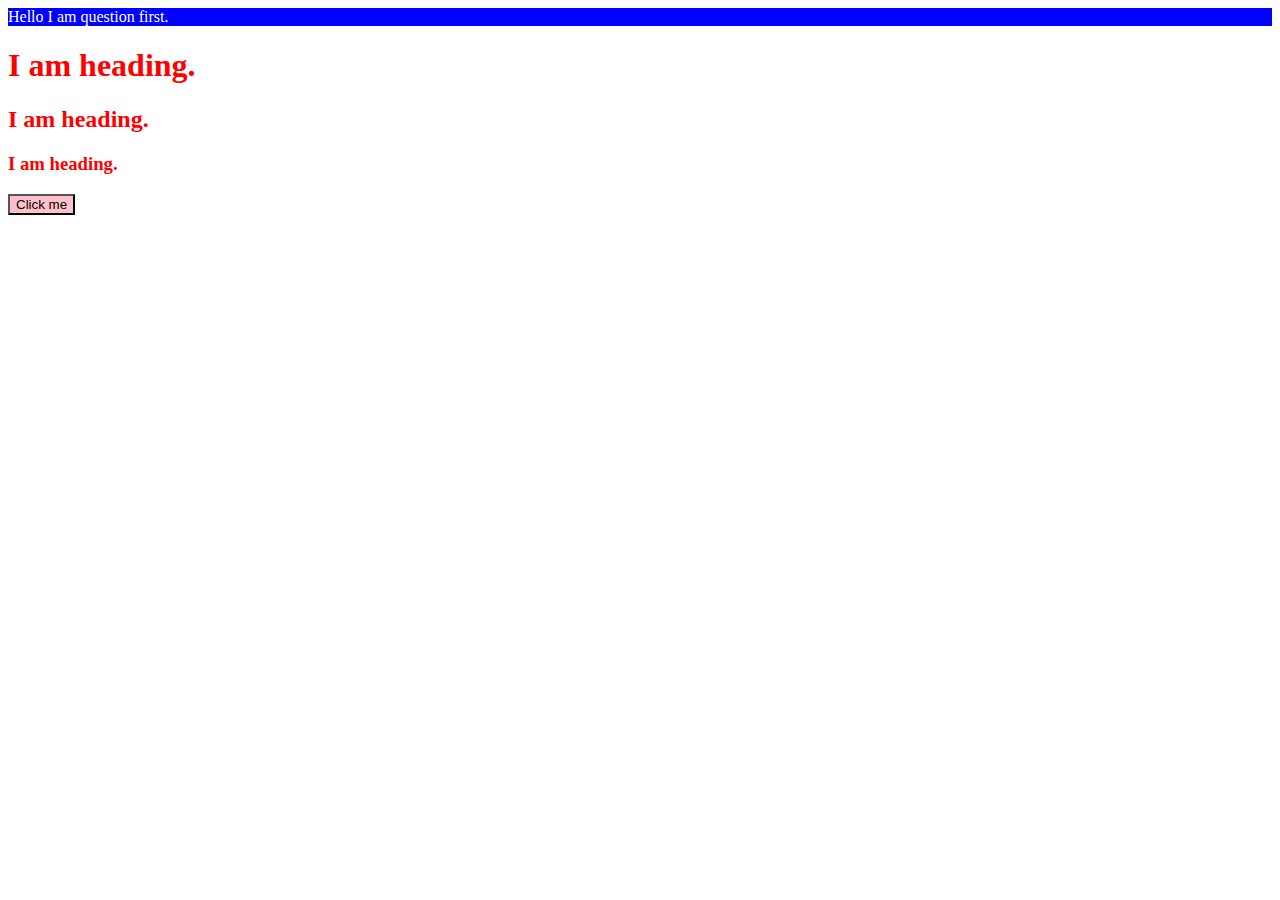
<file: CSS Practise/Practise1/index.html>
<!DOCTYPE html>
<html lang="en">
<head>
    <meta charset="UTF-8">
    <meta name="viewport" content="width=device-width, initial-scale=1.0">
    <title>CSS Practise 1</title>
    <link rel="stylesheet" href="style.css">
    <style>
        button{
            background-color: blue;
        }
    </style>
</head>
<body>
    <div id="box"> Hello I am question first.</div>
    <h1 class="heading"> I am heading.</h1>
    <h2 class="heading"> I am heading.</h2>
    <h3 class="heading"> I am heading.</h3>
    <button style="background-color: pink;">Click me </button>

    
</body>
</html>
</file>
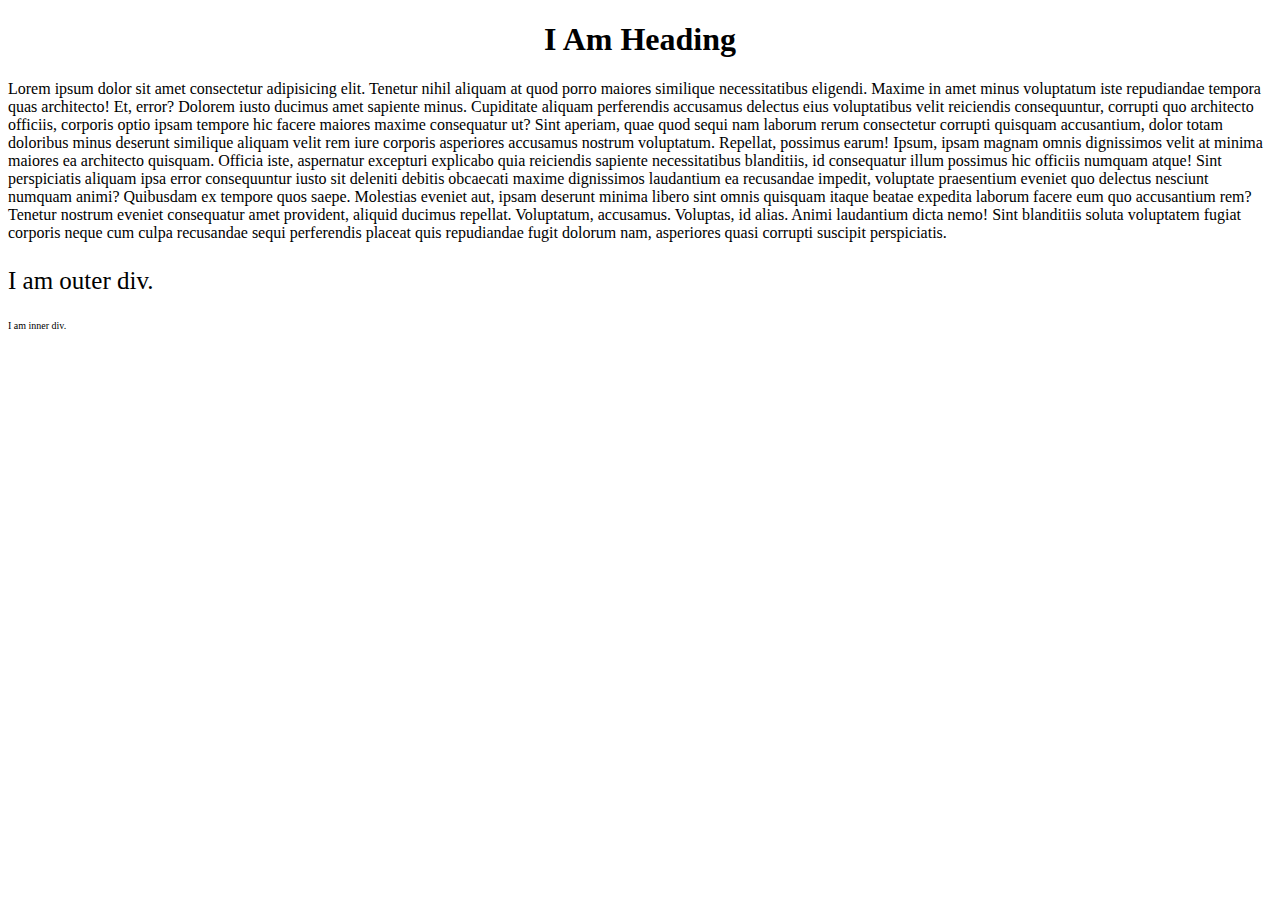
<file: CSS Practise/Practise2/index.html>
<!DOCTYPE html>
<html lang="en">
<head>
    <meta charset="UTF-8">
    <meta name="viewport" content="width=device-width, initial-scale=1.0">
    <title>CSS Practise 2</title>
    <link rel="stylesheet" href="style.css">
</head>
<body>
    <h1 id="heading" >I am heading</h1>
    <p>Lorem ipsum dolor sit amet consectetur adipisicing elit. Tenetur nihil aliquam at quod porro maiores similique necessitatibus eligendi. Maxime in amet minus voluptatum iste repudiandae tempora quas architecto! Et, error?
    Dolorem iusto ducimus amet sapiente minus. Cupiditate aliquam perferendis accusamus delectus eius voluptatibus velit reiciendis consequuntur, corrupti quo architecto officiis, corporis optio ipsam tempore hic facere maiores maxime consequatur ut?
    Sint aperiam, quae quod sequi nam laborum rerum consectetur corrupti quisquam accusantium, dolor totam doloribus minus deserunt similique aliquam velit rem iure corporis asperiores accusamus nostrum voluptatum. Repellat, possimus earum!
    Ipsum, ipsam magnam omnis dignissimos velit at minima maiores ea architecto quisquam. Officia iste, aspernatur excepturi explicabo quia reiciendis sapiente necessitatibus blanditiis, id consequatur illum possimus hic officiis numquam atque!
    Sint perspiciatis aliquam ipsa error consequuntur iusto sit deleniti debitis obcaecati maxime dignissimos laudantium ea recusandae impedit, voluptate praesentium eveniet quo delectus nesciunt numquam animi? Quibusdam ex tempore quos saepe.
    Molestias eveniet aut, ipsam deserunt minima libero sint omnis quisquam itaque beatae expedita laborum facere eum quo accusantium rem? Tenetur nostrum eveniet consequatur amet provident, aliquid ducimus repellat. Voluptatum, accusamus.
    Voluptas, id alias. Animi laudantium dicta nemo! Sint blanditiis soluta voluptatem fugiat corporis neque cum culpa recusandae sequi perferendis placeat quis repudiandae fugit dolorum nam, asperiores quasi corrupti suscipit perspiciatis.</p>
<div id="outer">
    <p>I am outer div.</p>
    <div id="inner"><p>I am inner div.</p></div>
</div>

</body>
</html>
</file>
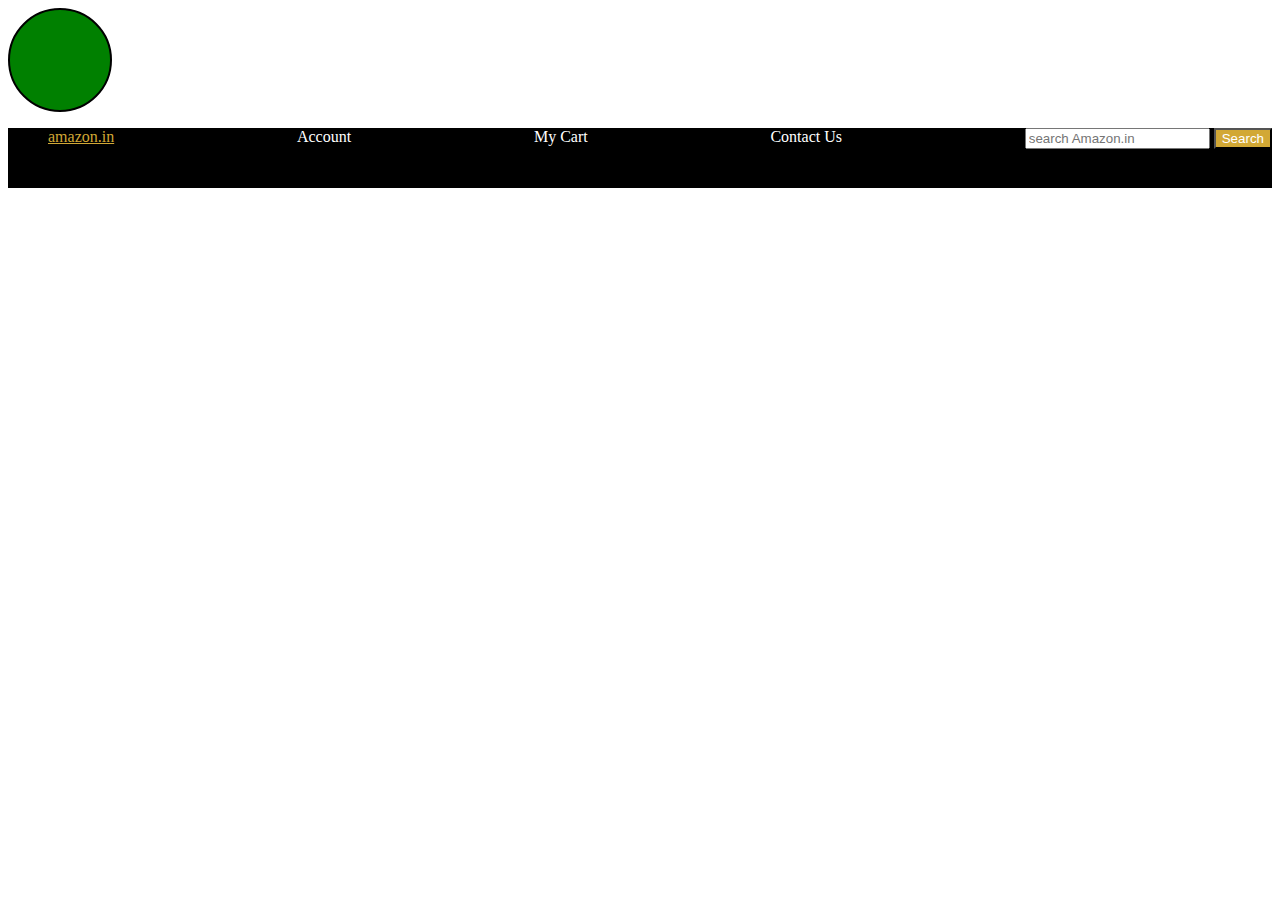
<file: CSS Practise/Practise3/index.html>
<!DOCTYPE html>
<html lang="en">
<head>
    <meta charset="UTF-8">
    <meta name="viewport" content="width=device-width, initial-scale=1.0">
    <title>CSS Practise 3</title>
    <link rel="stylesheet" href="style.css">
</head>
<body>
    <div id="one">
   
    </div>
    <navbar>
        <ul>
            <li><a href="https://www.amazon.com">amazon.in</a></li>
            <li>Account</li>
            <li>My Cart</li>
            <li>Contact Us</li>
            <li><div><input type="text" placeholder="search Amazon.in">
            <button>Search</button></div></li>
        </ul>
    </navbar>
    
</body>
</html>
</file>
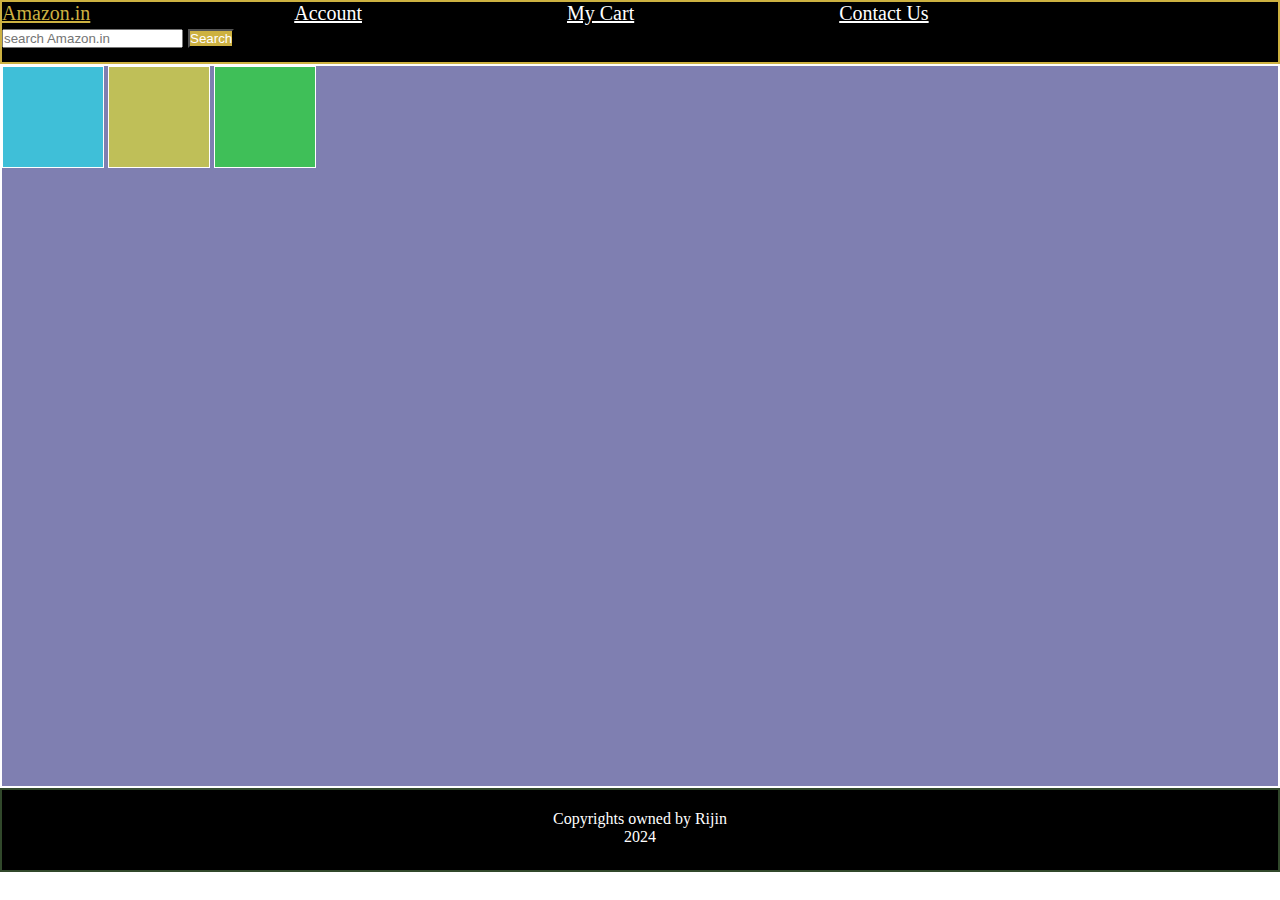
<file: CSS Practise/Practise4/index.html>
<!DOCTYPE html>
<html lang="en">
<head>
    <meta charset="UTF-8">
    <meta name="viewport" content="width=device-width, initial-scale=1.0">
    <title>CSS Practise 4</title>
    <link rel="stylesheet" href="style.css">
</head>
<body>
    <div id="navbar"> 
      <a id="amz" href="https://www.amazon.com">Amazon.in</a>
        <a href="#">Account</a>
        <a href="#">My Cart</a>
        <a href="#">Contact Us</a>
        <input type="text" placeholder="search Amazon.in">
        <button>Search</button>
    </div>
    <div id="content">
        <div  id="contentd" style="background-color: rgba(0,255,255,0.5);"></div>
        <div  id="contentd" style="background-color: rgba(255,255,0,0.5);"></div>
        <div  id="contentd" style="background-color: rgba(0,255,0,0.5);"></div>
    </div>
    <div id="footer"> 
        <span>Copyrights owned by Rijin</span>
        <br>
        <span>2024</span>
    </div>
    
</body>
</html>
</file>
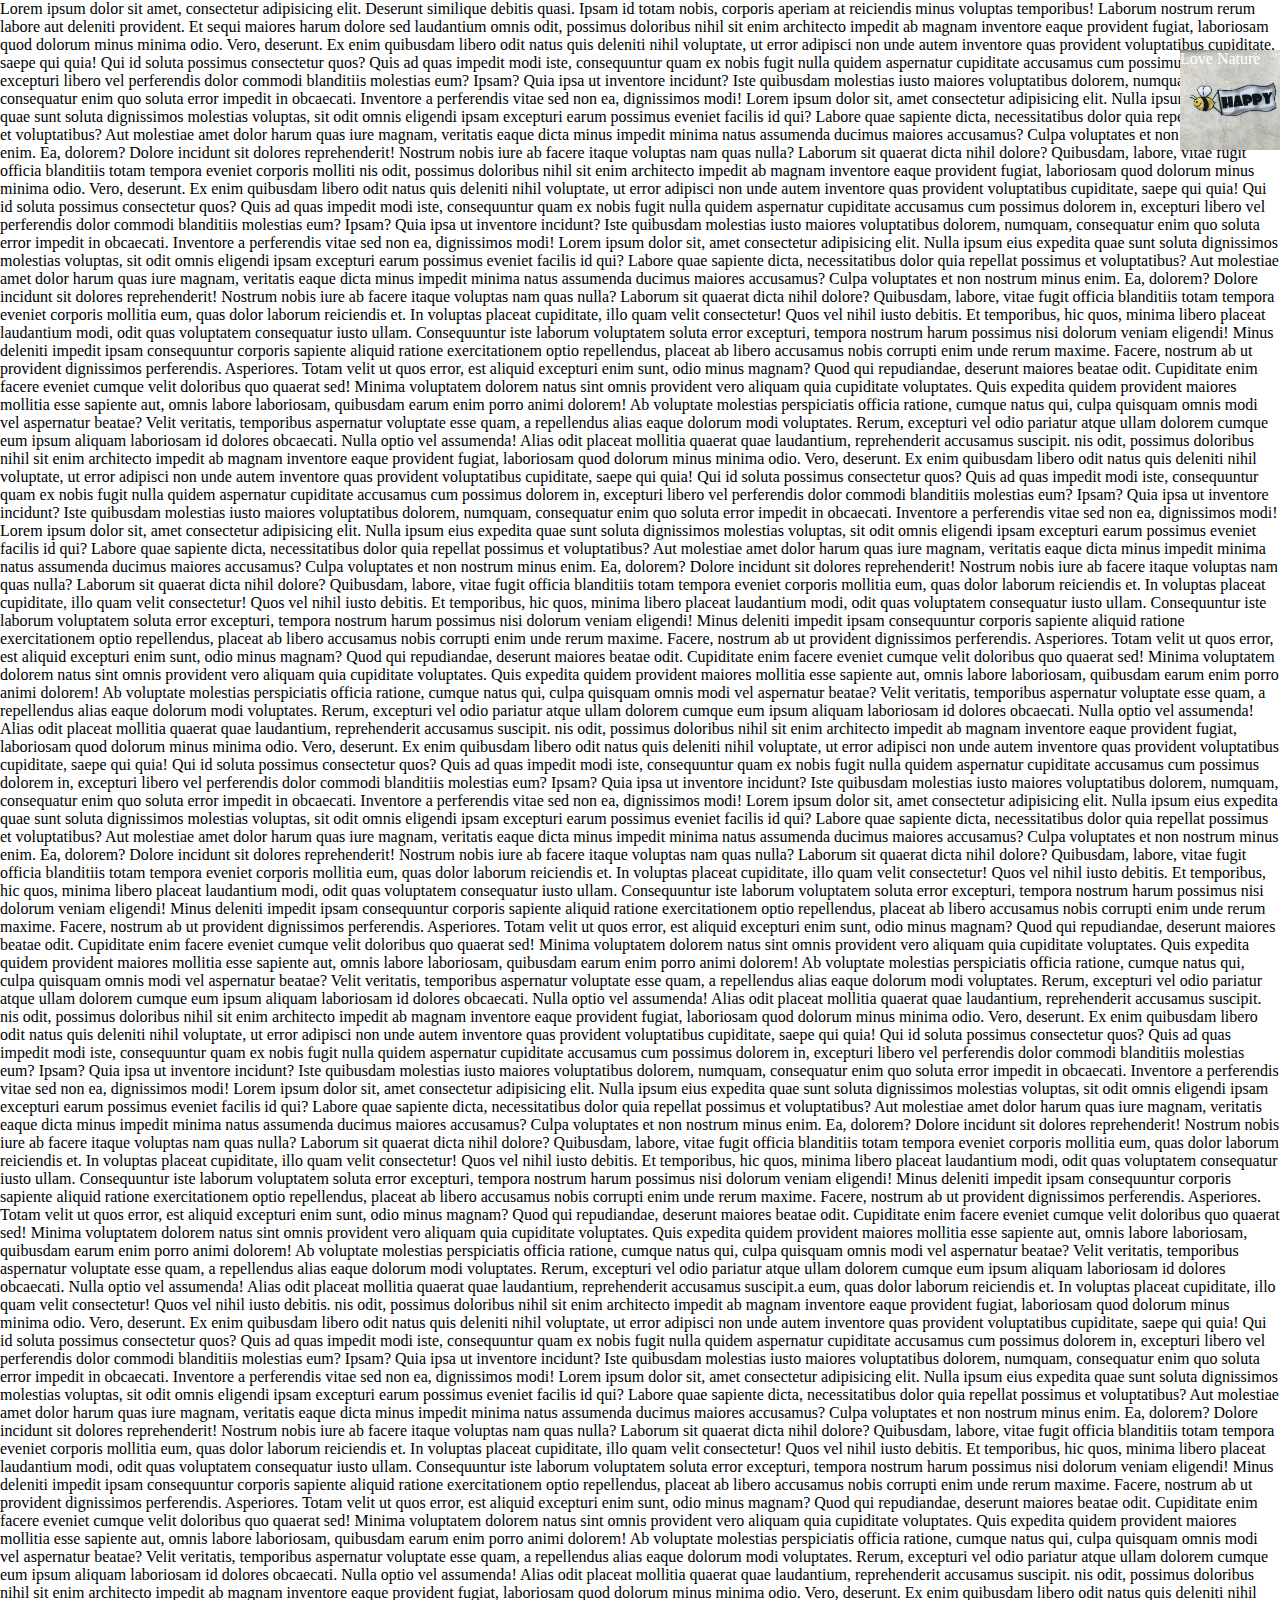
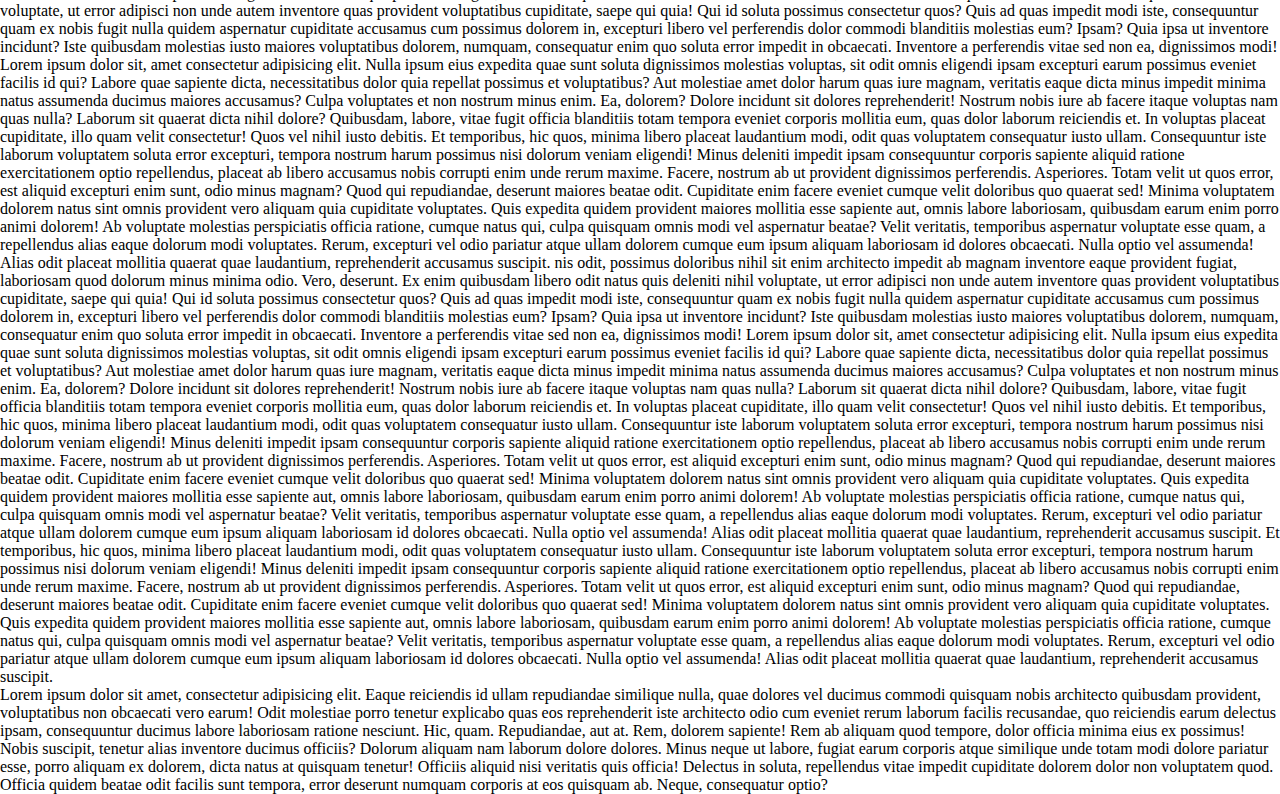
<file: CSS Practise/Practise5/index.html>
<!DOCTYPE html>
<html lang="en">
<head>
    <meta charset="UTF-8">
    <meta name="viewport" content="width=device-width, initial-scale=1.0">
    <title>CSS Practise 5</title>
    <link rel="stylesheet" href="style.css">
</head>
<body>
    <p>Lorem ipsum dolor sit amet, consectetur adipisicing elit. Deserunt similique debitis quasi. Ipsam id totam nobis, corporis aperiam at reiciendis minus voluptas temporibus! Laborum nostrum rerum labore aut deleniti provident.
    Et sequi maiores harum dolore sed laudantium omnis odit, possimus doloribus nihil sit enim architecto impedit ab magnam inventore eaque provident fugiat, laboriosam quod dolorum minus minima odio. Vero, deserunt.
    Ex enim quibusdam libero odit natus quis deleniti nihil voluptate, ut error adipisci non unde autem inventore quas provident voluptatibus cupiditate, saepe qui quia! Qui id soluta possimus consectetur quos?
    Quis ad quas impedit modi iste, consequuntur quam ex nobis fugit nulla quidem aspernatur cupiditate accusamus cum possimus dolorem in, excepturi libero vel perferendis dolor commodi blanditiis molestias eum? Ipsam?
    Quia ipsa ut inventore incidunt? Iste quibusdam molestias iusto maiores voluptatibus dolorem, numquam, consequatur enim quo soluta error impedit in obcaecati. Inventore a perferendis vitae sed non ea, dignissimos modi! Lorem ipsum dolor sit, amet consectetur adipisicing elit. Nulla ipsum eius expedita quae sunt soluta dignissimos molestias voluptas, sit odit omnis eligendi ipsam excepturi earum possimus eveniet facilis id qui?
    Labore quae sapiente dicta, necessitatibus dolor quia repellat possimus et voluptatibus? Aut molestiae amet dolor harum quas iure magnam, veritatis eaque dicta minus impedit minima natus assumenda ducimus maiores accusamus?
    Culpa voluptates et non nostrum minus enim. Ea, dolorem? Dolore incidunt sit dolores reprehenderit! Nostrum nobis iure ab facere itaque voluptas nam quas nulla? Laborum sit quaerat dicta nihil dolore?
    Quibusdam, labore, vitae fugit officia blanditiis totam tempora eveniet corporis molliti
    nis odit, possimus doloribus nihil sit enim architecto impedit ab magnam inventore eaque provident fugiat, laboriosam quod dolorum minus minima odio. Vero, deserunt.
    Ex enim quibusdam libero odit natus quis deleniti nihil voluptate, ut error adipisci non unde autem inventore quas provident voluptatibus cupiditate, saepe qui quia! Qui id soluta possimus consectetur quos?
    Quis ad quas impedit modi iste, consequuntur quam ex nobis fugit nulla quidem aspernatur cupiditate accusamus cum possimus dolorem in, excepturi libero vel perferendis dolor commodi blanditiis molestias eum? Ipsam?
    Quia ipsa ut inventore incidunt? Iste quibusdam molestias iusto maiores voluptatibus dolorem, numquam, consequatur enim quo soluta error impedit in obcaecati. Inventore a perferendis vitae sed non ea, dignissimos modi! Lorem ipsum dolor sit, amet consectetur adipisicing elit. Nulla ipsum eius expedita quae sunt soluta dignissimos molestias voluptas, sit odit omnis eligendi ipsam excepturi earum possimus eveniet facilis id qui?
    Labore quae sapiente dicta, necessitatibus dolor quia repellat possimus et voluptatibus? Aut molestiae amet dolor harum quas iure magnam, veritatis eaque dicta minus impedit minima natus assumenda ducimus maiores accusamus?
    Culpa voluptates et non nostrum minus enim. Ea, dolorem? Dolore incidunt sit dolores reprehenderit! Nostrum nobis iure ab facere itaque voluptas nam quas nulla? Laborum sit quaerat dicta nihil dolore?
    Quibusdam, labore, vitae fugit officia blanditiis totam tempora eveniet corporis mollitia eum, quas dolor laborum reiciendis et. In voluptas placeat cupiditate, illo quam velit consectetur! Quos vel nihil iusto debitis.
    Et temporibus, hic quos, minima libero placeat laudantium modi, odit quas voluptatem consequatur iusto ullam. Consequuntur iste laborum voluptatem soluta error excepturi, tempora nostrum harum possimus nisi dolorum veniam eligendi!
    Minus deleniti impedit ipsam consequuntur corporis sapiente aliquid ratione exercitationem optio repellendus, placeat ab libero accusamus nobis corrupti enim unde rerum maxime. Facere, nostrum ab ut provident dignissimos perferendis. Asperiores.
    Totam velit ut quos error, est aliquid excepturi enim sunt, odio minus magnam? Quod qui repudiandae, deserunt maiores beatae odit. Cupiditate enim facere eveniet cumque velit doloribus quo quaerat sed!
    Minima voluptatem dolorem natus sint omnis provident vero aliquam quia cupiditate voluptates. Quis expedita quidem provident maiores mollitia esse sapiente aut, omnis labore laboriosam, quibusdam earum enim porro animi dolorem!
    Ab voluptate molestias perspiciatis officia ratione, cumque natus qui, culpa quisquam omnis modi vel aspernatur beatae? Velit veritatis, temporibus aspernatur voluptate esse quam, a repellendus alias eaque dolorum modi voluptates.
    Rerum, excepturi vel odio pariatur atque ullam dolorem cumque eum ipsum aliquam laboriosam id dolores obcaecati. Nulla optio vel assumenda! Alias odit placeat mollitia quaerat quae laudantium, reprehenderit accusamus suscipit.
    nis odit, possimus doloribus nihil sit enim architecto impedit ab magnam inventore eaque provident fugiat, laboriosam quod dolorum minus minima odio. Vero, deserunt.
    Ex enim quibusdam libero odit natus quis deleniti nihil voluptate, ut error adipisci non unde autem inventore quas provident voluptatibus cupiditate, saepe qui quia! Qui id soluta possimus consectetur quos?
    Quis ad quas impedit modi iste, consequuntur quam ex nobis fugit nulla quidem aspernatur cupiditate accusamus cum possimus dolorem in, excepturi libero vel perferendis dolor commodi blanditiis molestias eum? Ipsam?
    Quia ipsa ut inventore incidunt? Iste quibusdam molestias iusto maiores voluptatibus dolorem, numquam, consequatur enim quo soluta error impedit in obcaecati. Inventore a perferendis vitae sed non ea, dignissimos modi! Lorem ipsum dolor sit, amet consectetur adipisicing elit. Nulla ipsum eius expedita quae sunt soluta dignissimos molestias voluptas, sit odit omnis eligendi ipsam excepturi earum possimus eveniet facilis id qui?
    Labore quae sapiente dicta, necessitatibus dolor quia repellat possimus et voluptatibus? Aut molestiae amet dolor harum quas iure magnam, veritatis eaque dicta minus impedit minima natus assumenda ducimus maiores accusamus?
    Culpa voluptates et non nostrum minus enim. Ea, dolorem? Dolore incidunt sit dolores reprehenderit! Nostrum nobis iure ab facere itaque voluptas nam quas nulla? Laborum sit quaerat dicta nihil dolore?
    Quibusdam, labore, vitae fugit officia blanditiis totam tempora eveniet corporis mollitia eum, quas dolor laborum reiciendis et. In voluptas placeat cupiditate, illo quam velit consectetur! Quos vel nihil iusto debitis.
    Et temporibus, hic quos, minima libero placeat laudantium modi, odit quas voluptatem consequatur iusto ullam. Consequuntur iste laborum voluptatem soluta error excepturi, tempora nostrum harum possimus nisi dolorum veniam eligendi!
    Minus deleniti impedit ipsam consequuntur corporis sapiente aliquid ratione exercitationem optio repellendus, placeat ab libero accusamus nobis corrupti enim unde rerum maxime. Facere, nostrum ab ut provident dignissimos perferendis. Asperiores.
    Totam velit ut quos error, est aliquid excepturi enim sunt, odio minus magnam? Quod qui repudiandae, deserunt maiores beatae odit. Cupiditate enim facere eveniet cumque velit doloribus quo quaerat sed!
    Minima voluptatem dolorem natus sint omnis provident vero aliquam quia cupiditate voluptates. Quis expedita quidem provident maiores mollitia esse sapiente aut, omnis labore laboriosam, quibusdam earum enim porro animi dolorem!
    Ab voluptate molestias perspiciatis officia ratione, cumque natus qui, culpa quisquam omnis modi vel aspernatur beatae? Velit veritatis, temporibus aspernatur voluptate esse quam, a repellendus alias eaque dolorum modi voluptates.
    Rerum, excepturi vel odio pariatur atque ullam dolorem cumque eum ipsum aliquam laboriosam id dolores obcaecati. Nulla optio vel assumenda! Alias odit placeat mollitia quaerat quae laudantium, reprehenderit accusamus suscipit.
    nis odit, possimus doloribus nihil sit enim architecto impedit ab magnam inventore eaque provident fugiat, laboriosam quod dolorum minus minima odio. Vero, deserunt.
    Ex enim quibusdam libero odit natus quis deleniti nihil voluptate, ut error adipisci non unde autem inventore quas provident voluptatibus cupiditate, saepe qui quia! Qui id soluta possimus consectetur quos?
    Quis ad quas impedit modi iste, consequuntur quam ex nobis fugit nulla quidem aspernatur cupiditate accusamus cum possimus dolorem in, excepturi libero vel perferendis dolor commodi blanditiis molestias eum? Ipsam?
    Quia ipsa ut inventore incidunt? Iste quibusdam molestias iusto maiores voluptatibus dolorem, numquam, consequatur enim quo soluta error impedit in obcaecati. Inventore a perferendis vitae sed non ea, dignissimos modi! Lorem ipsum dolor sit, amet consectetur adipisicing elit. Nulla ipsum eius expedita quae sunt soluta dignissimos molestias voluptas, sit odit omnis eligendi ipsam excepturi earum possimus eveniet facilis id qui?
    Labore quae sapiente dicta, necessitatibus dolor quia repellat possimus et voluptatibus? Aut molestiae amet dolor harum quas iure magnam, veritatis eaque dicta minus impedit minima natus assumenda ducimus maiores accusamus?
    Culpa voluptates et non nostrum minus enim. Ea, dolorem? Dolore incidunt sit dolores reprehenderit! Nostrum nobis iure ab facere itaque voluptas nam quas nulla? Laborum sit quaerat dicta nihil dolore?
    Quibusdam, labore, vitae fugit officia blanditiis totam tempora eveniet corporis mollitia eum, quas dolor laborum reiciendis et. In voluptas placeat cupiditate, illo quam velit consectetur! Quos vel nihil iusto debitis.
    Et temporibus, hic quos, minima libero placeat laudantium modi, odit quas voluptatem consequatur iusto ullam. Consequuntur iste laborum voluptatem soluta error excepturi, tempora nostrum harum possimus nisi dolorum veniam eligendi!
    Minus deleniti impedit ipsam consequuntur corporis sapiente aliquid ratione exercitationem optio repellendus, placeat ab libero accusamus nobis corrupti enim unde rerum maxime. Facere, nostrum ab ut provident dignissimos perferendis. Asperiores.
    Totam velit ut quos error, est aliquid excepturi enim sunt, odio minus magnam? Quod qui repudiandae, deserunt maiores beatae odit. Cupiditate enim facere eveniet cumque velit doloribus quo quaerat sed!
    Minima voluptatem dolorem natus sint omnis provident vero aliquam quia cupiditate voluptates. Quis expedita quidem provident maiores mollitia esse sapiente aut, omnis labore laboriosam, quibusdam earum enim porro animi dolorem!
    Ab voluptate molestias perspiciatis officia ratione, cumque natus qui, culpa quisquam omnis modi vel aspernatur beatae? Velit veritatis, temporibus aspernatur voluptate esse quam, a repellendus alias eaque dolorum modi voluptates.
    Rerum, excepturi vel odio pariatur atque ullam dolorem cumque eum ipsum aliquam laboriosam id dolores obcaecati. Nulla optio vel assumenda! Alias odit placeat mollitia quaerat quae laudantium, reprehenderit accusamus suscipit.
    nis odit, possimus doloribus nihil sit enim architecto impedit ab magnam inventore eaque provident fugiat, laboriosam quod dolorum minus minima odio. Vero, deserunt.
    Ex enim quibusdam libero odit natus quis deleniti nihil voluptate, ut error adipisci non unde autem inventore quas provident voluptatibus cupiditate, saepe qui quia! Qui id soluta possimus consectetur quos?
    Quis ad quas impedit modi iste, consequuntur quam ex nobis fugit nulla quidem aspernatur cupiditate accusamus cum possimus dolorem in, excepturi libero vel perferendis dolor commodi blanditiis molestias eum? Ipsam?
    Quia ipsa ut inventore incidunt? Iste quibusdam molestias iusto maiores voluptatibus dolorem, numquam, consequatur enim quo soluta error impedit in obcaecati. Inventore a perferendis vitae sed non ea, dignissimos modi! Lorem ipsum dolor sit, amet consectetur adipisicing elit. Nulla ipsum eius expedita quae sunt soluta dignissimos molestias voluptas, sit odit omnis eligendi ipsam excepturi earum possimus eveniet facilis id qui?
    Labore quae sapiente dicta, necessitatibus dolor quia repellat possimus et voluptatibus? Aut molestiae amet dolor harum quas iure magnam, veritatis eaque dicta minus impedit minima natus assumenda ducimus maiores accusamus?
    Culpa voluptates et non nostrum minus enim. Ea, dolorem? Dolore incidunt sit dolores reprehenderit! Nostrum nobis iure ab facere itaque voluptas nam quas nulla? Laborum sit quaerat dicta nihil dolore?
    Quibusdam, labore, vitae fugit officia blanditiis totam tempora eveniet corporis mollitia eum, quas dolor laborum reiciendis et. In voluptas placeat cupiditate, illo quam velit consectetur! Quos vel nihil iusto debitis.
    Et temporibus, hic quos, minima libero placeat laudantium modi, odit quas voluptatem consequatur iusto ullam. Consequuntur iste laborum voluptatem soluta error excepturi, tempora nostrum harum possimus nisi dolorum veniam eligendi!
    Minus deleniti impedit ipsam consequuntur corporis sapiente aliquid ratione exercitationem optio repellendus, placeat ab libero accusamus nobis corrupti enim unde rerum maxime. Facere, nostrum ab ut provident dignissimos perferendis. Asperiores.
    Totam velit ut quos error, est aliquid excepturi enim sunt, odio minus magnam? Quod qui repudiandae, deserunt maiores beatae odit. Cupiditate enim facere eveniet cumque velit doloribus quo quaerat sed!
    Minima voluptatem dolorem natus sint omnis provident vero aliquam quia cupiditate voluptates. Quis expedita quidem provident maiores mollitia esse sapiente aut, omnis labore laboriosam, quibusdam earum enim porro animi dolorem!
    Ab voluptate molestias perspiciatis officia ratione, cumque natus qui, culpa quisquam omnis modi vel aspernatur beatae? Velit veritatis, temporibus aspernatur voluptate esse quam, a repellendus alias eaque dolorum modi voluptates.
    Rerum, excepturi vel odio pariatur atque ullam dolorem cumque eum ipsum aliquam laboriosam id dolores obcaecati. Nulla optio vel assumenda! Alias odit placeat mollitia quaerat quae laudantium, reprehenderit accusamus suscipit.a eum, quas dolor laborum reiciendis et. In voluptas placeat cupiditate, illo quam velit consectetur! Quos vel nihil iusto debitis.
    nis odit, possimus doloribus nihil sit enim architecto impedit ab magnam inventore eaque provident fugiat, laboriosam quod dolorum minus minima odio. Vero, deserunt.
    Ex enim quibusdam libero odit natus quis deleniti nihil voluptate, ut error adipisci non unde autem inventore quas provident voluptatibus cupiditate, saepe qui quia! Qui id soluta possimus consectetur quos?
    Quis ad quas impedit modi iste, consequuntur quam ex nobis fugit nulla quidem aspernatur cupiditate accusamus cum possimus dolorem in, excepturi libero vel perferendis dolor commodi blanditiis molestias eum? Ipsam?
    Quia ipsa ut inventore incidunt? Iste quibusdam molestias iusto maiores voluptatibus dolorem, numquam, consequatur enim quo soluta error impedit in obcaecati. Inventore a perferendis vitae sed non ea, dignissimos modi! Lorem ipsum dolor sit, amet consectetur adipisicing elit. Nulla ipsum eius expedita quae sunt soluta dignissimos molestias voluptas, sit odit omnis eligendi ipsam excepturi earum possimus eveniet facilis id qui?
    Labore quae sapiente dicta, necessitatibus dolor quia repellat possimus et voluptatibus? Aut molestiae amet dolor harum quas iure magnam, veritatis eaque dicta minus impedit minima natus assumenda ducimus maiores accusamus?
    Culpa voluptates et non nostrum minus enim. Ea, dolorem? Dolore incidunt sit dolores reprehenderit! Nostrum nobis iure ab facere itaque voluptas nam quas nulla? Laborum sit quaerat dicta nihil dolore?
    Quibusdam, labore, vitae fugit officia blanditiis totam tempora eveniet corporis mollitia eum, quas dolor laborum reiciendis et. In voluptas placeat cupiditate, illo quam velit consectetur! Quos vel nihil iusto debitis.
    Et temporibus, hic quos, minima libero placeat laudantium modi, odit quas voluptatem consequatur iusto ullam. Consequuntur iste laborum voluptatem soluta error excepturi, tempora nostrum harum possimus nisi dolorum veniam eligendi!
    Minus deleniti impedit ipsam consequuntur corporis sapiente aliquid ratione exercitationem optio repellendus, placeat ab libero accusamus nobis corrupti enim unde rerum maxime. Facere, nostrum ab ut provident dignissimos perferendis. Asperiores.
    Totam velit ut quos error, est aliquid excepturi enim sunt, odio minus magnam? Quod qui repudiandae, deserunt maiores beatae odit. Cupiditate enim facere eveniet cumque velit doloribus quo quaerat sed!
    Minima voluptatem dolorem natus sint omnis provident vero aliquam quia cupiditate voluptates. Quis expedita quidem provident maiores mollitia esse sapiente aut, omnis labore laboriosam, quibusdam earum enim porro animi dolorem!
    Ab voluptate molestias perspiciatis officia ratione, cumque natus qui, culpa quisquam omnis modi vel aspernatur beatae? Velit veritatis, temporibus aspernatur voluptate esse quam, a repellendus alias eaque dolorum modi voluptates.
    Rerum, excepturi vel odio pariatur atque ullam dolorem cumque eum ipsum aliquam laboriosam id dolores obcaecati. Nulla optio vel assumenda! Alias odit placeat mollitia quaerat quae laudantium, reprehenderit accusamus suscipit.
    nis odit, possimus doloribus nihil sit enim architecto impedit ab magnam inventore eaque provident fugiat, laboriosam quod dolorum minus minima odio. Vero, deserunt.
    Ex enim quibusdam libero odit natus quis deleniti nihil voluptate, ut error adipisci non unde autem inventore quas provident voluptatibus cupiditate, saepe qui quia! Qui id soluta possimus consectetur quos?
    Quis ad quas impedit modi iste, consequuntur quam ex nobis fugit nulla quidem aspernatur cupiditate accusamus cum possimus dolorem in, excepturi libero vel perferendis dolor commodi blanditiis molestias eum? Ipsam?
    Quia ipsa ut inventore incidunt? Iste quibusdam molestias iusto maiores voluptatibus dolorem, numquam, consequatur enim quo soluta error impedit in obcaecati. Inventore a perferendis vitae sed non ea, dignissimos modi! Lorem ipsum dolor sit, amet consectetur adipisicing elit. Nulla ipsum eius expedita quae sunt soluta dignissimos molestias voluptas, sit odit omnis eligendi ipsam excepturi earum possimus eveniet facilis id qui?
    Labore quae sapiente dicta, necessitatibus dolor quia repellat possimus et voluptatibus? Aut molestiae amet dolor harum quas iure magnam, veritatis eaque dicta minus impedit minima natus assumenda ducimus maiores accusamus?
    Culpa voluptates et non nostrum minus enim. Ea, dolorem? Dolore incidunt sit dolores reprehenderit! Nostrum nobis iure ab facere itaque voluptas nam quas nulla? Laborum sit quaerat dicta nihil dolore?
    Quibusdam, labore, vitae fugit officia blanditiis totam tempora eveniet corporis mollitia eum, quas dolor laborum reiciendis et. In voluptas placeat cupiditate, illo quam velit consectetur! Quos vel nihil iusto debitis.
    Et temporibus, hic quos, minima libero placeat laudantium modi, odit quas voluptatem consequatur iusto ullam. Consequuntur iste laborum voluptatem soluta error excepturi, tempora nostrum harum possimus nisi dolorum veniam eligendi!
    Minus deleniti impedit ipsam consequuntur corporis sapiente aliquid ratione exercitationem optio repellendus, placeat ab libero accusamus nobis corrupti enim unde rerum maxime. Facere, nostrum ab ut provident dignissimos perferendis. Asperiores.
    Totam velit ut quos error, est aliquid excepturi enim sunt, odio minus magnam? Quod qui repudiandae, deserunt maiores beatae odit. Cupiditate enim facere eveniet cumque velit doloribus quo quaerat sed!
    Minima voluptatem dolorem natus sint omnis provident vero aliquam quia cupiditate voluptates. Quis expedita quidem provident maiores mollitia esse sapiente aut, omnis labore laboriosam, quibusdam earum enim porro animi dolorem!
    Ab voluptate molestias perspiciatis officia ratione, cumque natus qui, culpa quisquam omnis modi vel aspernatur beatae? Velit veritatis, temporibus aspernatur voluptate esse quam, a repellendus alias eaque dolorum modi voluptates.
    Rerum, excepturi vel odio pariatur atque ullam dolorem cumque eum ipsum aliquam laboriosam id dolores obcaecati. Nulla optio vel assumenda! Alias odit placeat mollitia quaerat quae laudantium, reprehenderit accusamus suscipit.
    nis odit, possimus doloribus nihil sit enim architecto impedit ab magnam inventore eaque provident fugiat, laboriosam quod dolorum minus minima odio. Vero, deserunt.
    Ex enim quibusdam libero odit natus quis deleniti nihil voluptate, ut error adipisci non unde autem inventore quas provident voluptatibus cupiditate, saepe qui quia! Qui id soluta possimus consectetur quos?
    Quis ad quas impedit modi iste, consequuntur quam ex nobis fugit nulla quidem aspernatur cupiditate accusamus cum possimus dolorem in, excepturi libero vel perferendis dolor commodi blanditiis molestias eum? Ipsam?
    Quia ipsa ut inventore incidunt? Iste quibusdam molestias iusto maiores voluptatibus dolorem, numquam, consequatur enim quo soluta error impedit in obcaecati. Inventore a perferendis vitae sed non ea, dignissimos modi! Lorem ipsum dolor sit, amet consectetur adipisicing elit. Nulla ipsum eius expedita quae sunt soluta dignissimos molestias voluptas, sit odit omnis eligendi ipsam excepturi earum possimus eveniet facilis id qui?
    Labore quae sapiente dicta, necessitatibus dolor quia repellat possimus et voluptatibus? Aut molestiae amet dolor harum quas iure magnam, veritatis eaque dicta minus impedit minima natus assumenda ducimus maiores accusamus?
    Culpa voluptates et non nostrum minus enim. Ea, dolorem? Dolore incidunt sit dolores reprehenderit! Nostrum nobis iure ab facere itaque voluptas nam quas nulla? Laborum sit quaerat dicta nihil dolore?
    Quibusdam, labore, vitae fugit officia blanditiis totam tempora eveniet corporis mollitia eum, quas dolor laborum reiciendis et. In voluptas placeat cupiditate, illo quam velit consectetur! Quos vel nihil iusto debitis.
    Et temporibus, hic quos, minima libero placeat laudantium modi, odit quas voluptatem consequatur iusto ullam. Consequuntur iste laborum voluptatem soluta error excepturi, tempora nostrum harum possimus nisi dolorum veniam eligendi!
    Minus deleniti impedit ipsam consequuntur corporis sapiente aliquid ratione exercitationem optio repellendus, placeat ab libero accusamus nobis corrupti enim unde rerum maxime. Facere, nostrum ab ut provident dignissimos perferendis. Asperiores.
    Totam velit ut quos error, est aliquid excepturi enim sunt, odio minus magnam? Quod qui repudiandae, deserunt maiores beatae odit. Cupiditate enim facere eveniet cumque velit doloribus quo quaerat sed!
    Minima voluptatem dolorem natus sint omnis provident vero aliquam quia cupiditate voluptates. Quis expedita quidem provident maiores mollitia esse sapiente aut, omnis labore laboriosam, quibusdam earum enim porro animi dolorem!
    Ab voluptate molestias perspiciatis officia ratione, cumque natus qui, culpa quisquam omnis modi vel aspernatur beatae? Velit veritatis, temporibus aspernatur voluptate esse quam, a repellendus alias eaque dolorum modi voluptates.
    Rerum, excepturi vel odio pariatur atque ullam dolorem cumque eum ipsum aliquam laboriosam id dolores obcaecati. Nulla optio vel assumenda! Alias odit placeat mollitia quaerat quae laudantium, reprehenderit accusamus suscipit.
    
    Et temporibus, hic quos, minima libero placeat laudantium modi, odit quas voluptatem consequatur iusto ullam. Consequuntur iste laborum voluptatem soluta error excepturi, tempora nostrum harum possimus nisi dolorum veniam eligendi!
    Minus deleniti impedit ipsam consequuntur corporis sapiente aliquid ratione exercitationem optio repellendus, placeat ab libero accusamus nobis corrupti enim unde rerum maxime. Facere, nostrum ab ut provident dignissimos perferendis. Asperiores.
    Totam velit ut quos error, est aliquid excepturi enim sunt, odio minus magnam? Quod qui repudiandae, deserunt maiores beatae odit. Cupiditate enim facere eveniet cumque velit doloribus quo quaerat sed!
    Minima voluptatem dolorem natus sint omnis provident vero aliquam quia cupiditate voluptates. Quis expedita quidem provident maiores mollitia esse sapiente aut, omnis labore laboriosam, quibusdam earum enim porro animi dolorem!
    Ab voluptate molestias perspiciatis officia ratione, cumque natus qui, culpa quisquam omnis modi vel aspernatur beatae? Velit veritatis, temporibus aspernatur voluptate esse quam, a repellendus alias eaque dolorum modi voluptates.
    Rerum, excepturi vel odio pariatur atque ullam dolorem cumque eum ipsum aliquam laboriosam id dolores obcaecati. Nulla optio vel assumenda! Alias odit placeat mollitia quaerat quae laudantium, reprehenderit accusamus suscipit.</p>
    <div>Love Nature</div>
    <p>Lorem ipsum dolor sit amet, consectetur adipisicing elit. Eaque reiciendis id ullam repudiandae similique nulla, quae dolores vel ducimus commodi quisquam nobis architecto quibusdam provident, voluptatibus non obcaecati vero earum!
    Odit molestiae porro tenetur explicabo quas eos reprehenderit iste architecto odio cum eveniet rerum laborum facilis recusandae, quo reiciendis earum delectus ipsam, consequuntur ducimus labore laboriosam ratione nesciunt. Hic, quam.
    Repudiandae, aut at. Rem, dolorem sapiente! Rem ab aliquam quod tempore, dolor officia minima eius ex possimus! Nobis suscipit, tenetur alias inventore ducimus officiis? Dolorum aliquam nam laborum dolore dolores.
    Minus neque ut labore, fugiat earum corporis atque similique unde totam modi dolore pariatur esse, porro aliquam ex dolorem, dicta natus at quisquam tenetur! Officiis aliquid nisi veritatis quis officia!
    Delectus in soluta, repellendus vitae impedit cupiditate dolorem dolor non voluptatem quod. Officia quidem beatae odit facilis sunt tempora, error deserunt numquam corporis at eos quisquam ab. Neque, consequatur optio?</p>
</body>
</html>
</file>
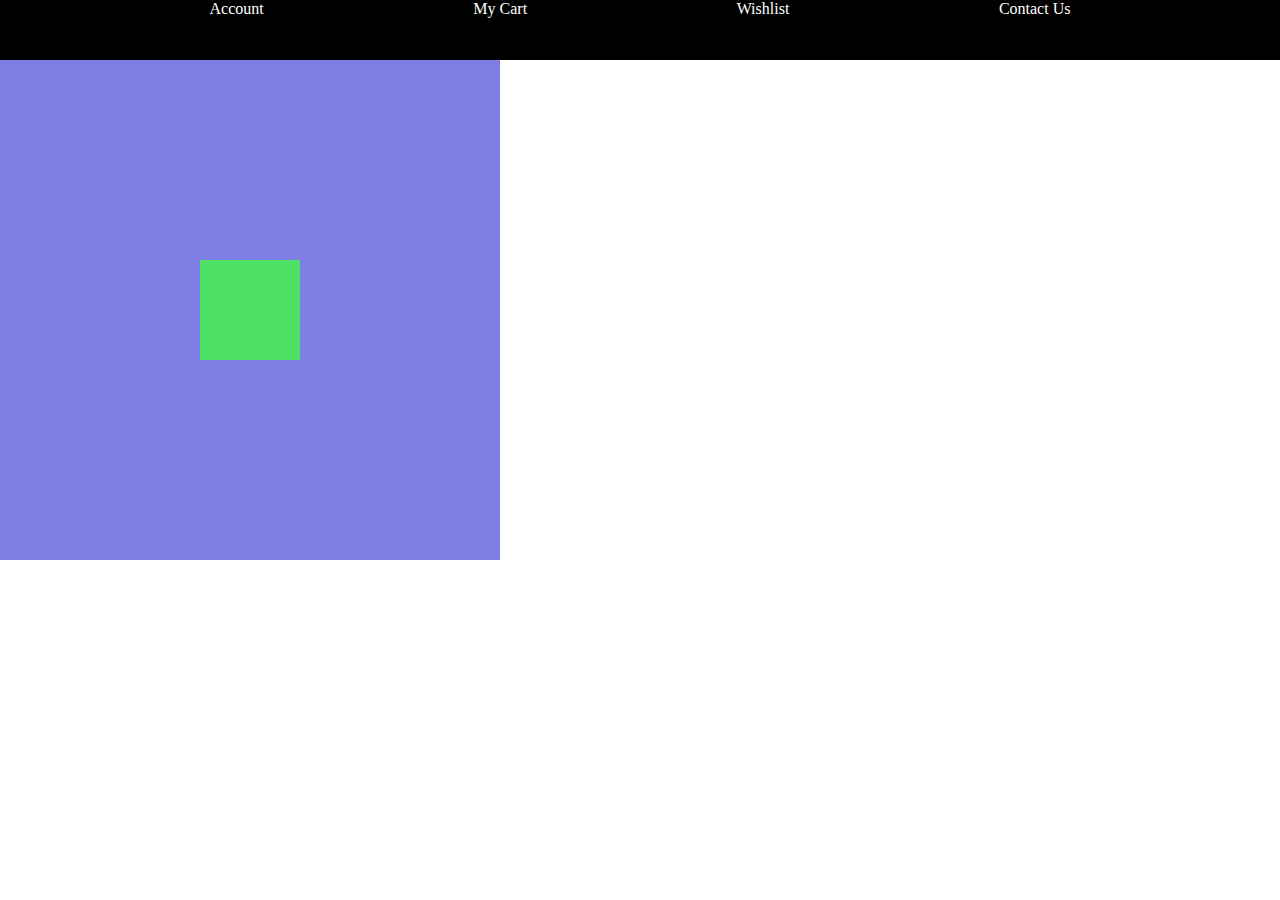
<file: CSS Practise/Practise6/index.html>
<!DOCTYPE html>
<html lang="en">
<head>
    <meta charset="UTF-8">
    <meta name="viewport" content="width=device-width, initial-scale=1.0">
    <title>CSS Practise 6</title>
    <link rel="stylesheet" href="style.css">
</head>
<body>
    <div id="navbar">
        <ul>
            <li><a href=""#>Account</a></li>
            <li><a href=""#>My Cart</a></li>
            <li><a href=""#>Wishlist</a></li>
            <li><a href=""#>Contact Us</a></li>
        </ul>

    </div>

    <div id="outer"> 
         <div id="inner"></div>
</div>
    
</body>
</html>
</file>
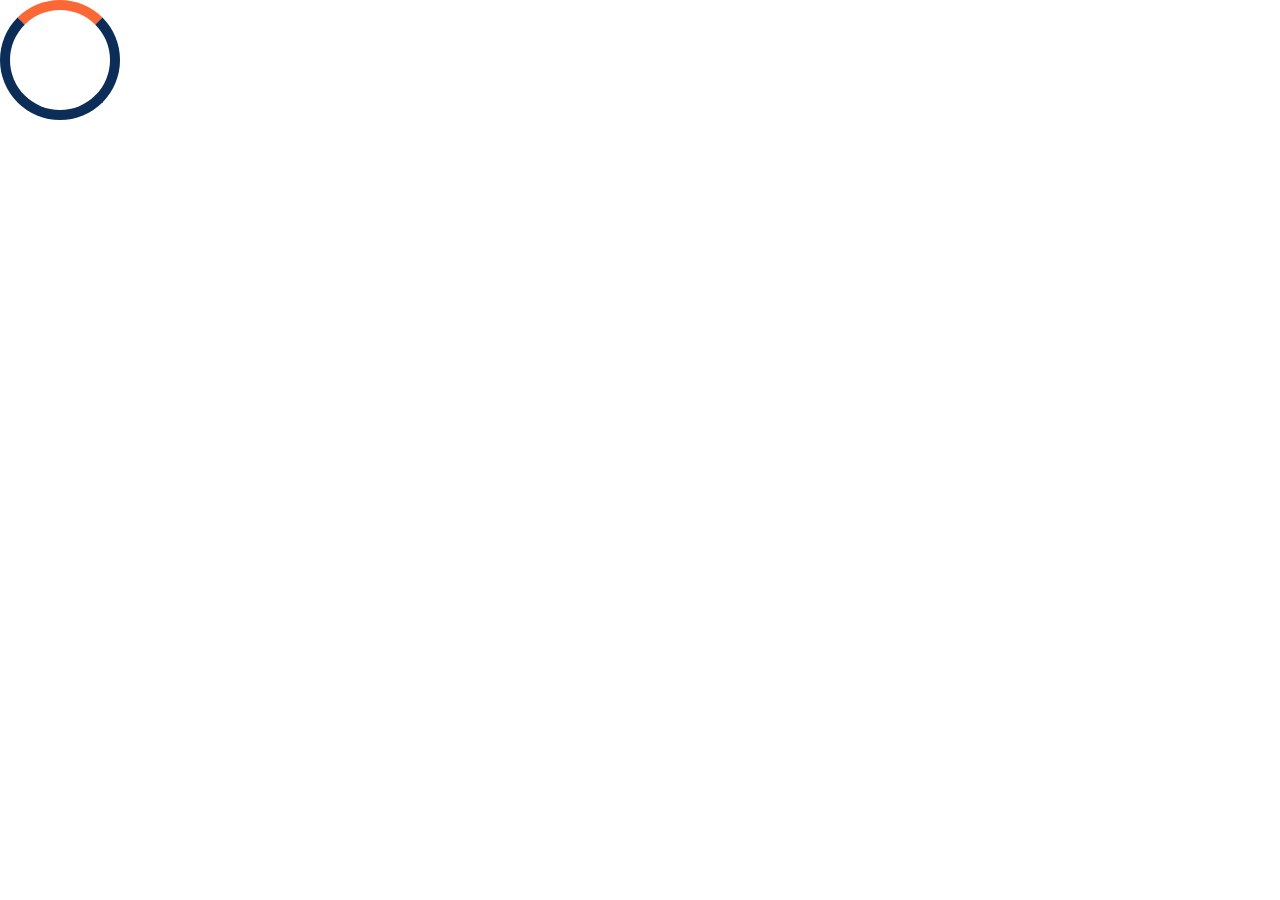
<file: CSS Practise/Practise8/index.html>
<!DOCTYPE html>
<html lang="en">
<head>
    <meta charset="UTF-8">
    <meta name="viewport" content="width=device-width, initial-scale=1.0">
    <title>CSS Practise 8</title>
    <link rel="stylesheet" href="style.css">
</head>
<body>
    <div class="loader">

    </div>
    
</body>
</html>
</file>
<file: CSS Practise/Practise1/style.css>
#box{
    color: white;
    background-color: blue;
}
.heading{
    color: red;
}
button{
    background-color: green;
}
</file>
<file: CSS Practise/Practise2/style.css>
*{
    font-family: 'Times New Roman';
}
#heading{
    text-align: center;
    text-transform: capitalize;
}

#outer{
    font-size: 25px;
}
#inner{
    font-size: 10px;
}
</file>
<file: CSS Practise/Practise3/style.css>
#one{
    background-color: green;
    border: 2px solid black;
    height: 100px;
width: 100px;
border-radius: 50%;
}
ul{
    display: flex;
    list-style:none;
    justify-content: space-between;
    color: white;
    background-color: black;
height: 60px;

}
button{
    color: white;
    background-color: rgb(210, 168, 53);
}
a{
    color: rgb(210, 168, 53);
}
</file>
<file: CSS Practise/Practise4/style.css>
*{
    margin: 0;
    padding: 0;
    color: white;
}
#navbar{
background-color: rgb(0, 0, 0);
font-size: 20px;
height: 60px;
border: 2px solid rgb(205, 177, 65);
}
a{
    margin-right: 200px;
}
#amz{
    color: rgb(205, 177, 65);
}
button{
    background-color: rgb(205, 177, 65);
}
#content{
    height: 80vh;
    background-color: rgba(0,0,100,0.5);
    border:2px solid white;
}
#contentd{
    height: 100px;
    width: 100px;
    border: 1px solid white;
    display: inline-block;
}

#footer{
    background-color:black;
padding-top: 20px;
text-align: center;
height: 60px;
border: 2px solid rgb(49, 72, 43);
}
</file>
<file: CSS Practise/Practise5/style.css>
*{
    margin:0;
    padding: 0;
}
div{
    height: 100px;
    width: 100px;
    background-image: url("backgroundImage.jpg");
    background-size: cover;
    color: white;
    position:fixed;
    right: 0;
    top: 50px;
}
</file>
<file: CSS Practise/Practise6/style.css>
*{
    margin: 0;
    padding: 0;
    color: white;
}
#navbar{
    height: 60px;;
background-color: black;
}
ul {
    list-style: none;
    display: flex;
    justify-content: space-evenly;
 
}
ul li{
    /* display: inline; */
    justify-content: space-evenly;
}
a{
    text-decoration: none;
}
#outer{
    height: 500px;
    width: 500px;
    background-color:rgba(0,0,200,0.5);
    display: flex;
    justify-content: center;
    align-items: center;
    
}

#inner{
    height: 100px;
  width: 100px;
    background-color:rgba(61, 255, 61,0.75);
 

}
</file>
<file: CSS Practise/Practise8/style.css>
* {
  margin: 0;
  padding: 0;
}
.loader {
  height: 100px;
  width: 100px;
  border: solid 10px #0c2d57;
  border-top: solid 10px #fc6736;
  border-radius: 50%;
  animation: spin 2s ease-in 0s infinite normal;
  
}
@keyframes spin {
  from {
    transform: rotate(0deg);
  }
  to {
    transform: rotate(360deg);
  }
}
</file>
